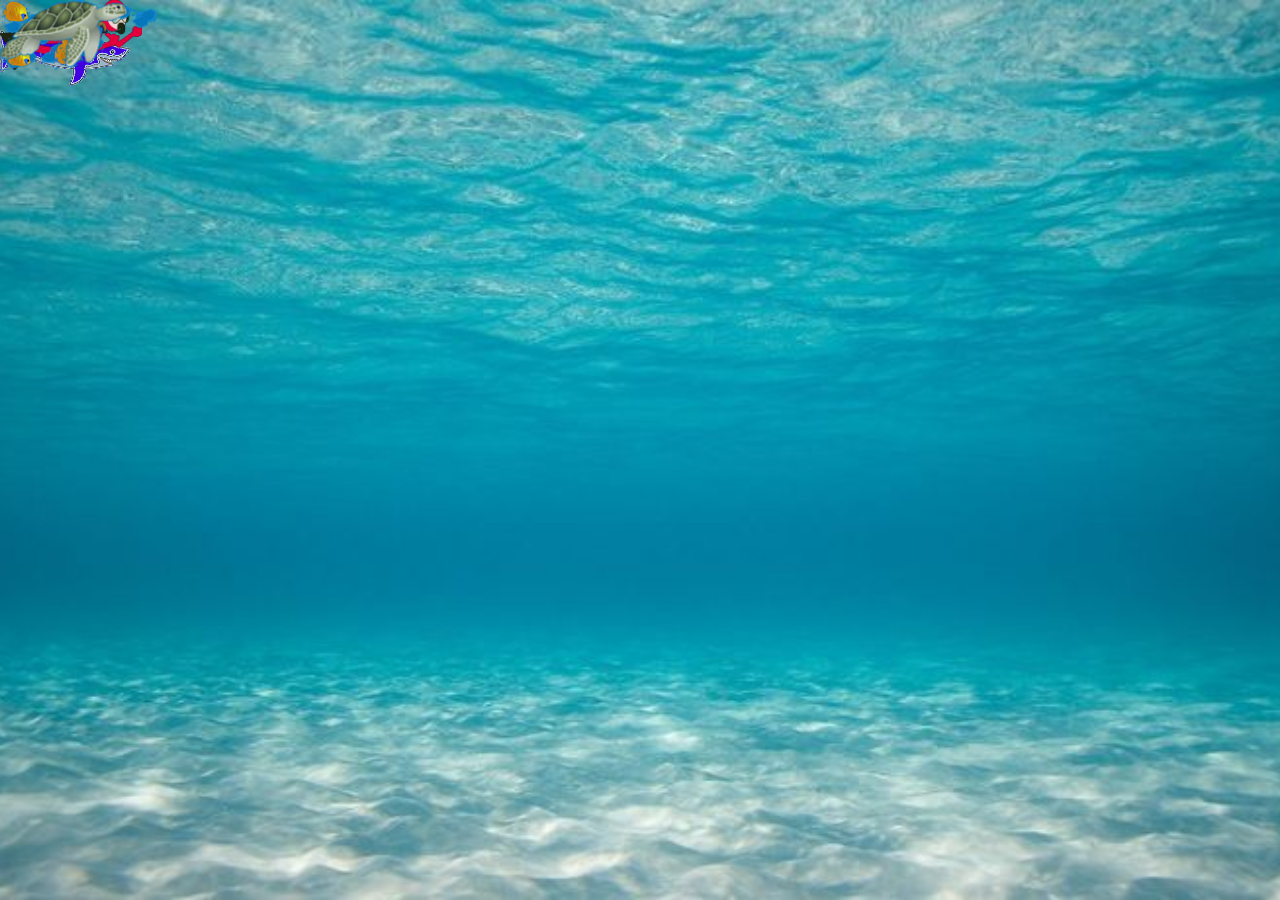
<file: hoca.html>
<!DOCTYPE html>
<html lang="vi">
<head>
    <meta charset="UTF-8">
    <meta name="viewport" content="width=device-width, initial-scale=1.0">
    <title>Hồ cá</title>
    <link rel="stylesheet" href="mystyle.css">
</head>
<body>
    <div id="content">
        <div id="shark"><img src="images/shark.png" alt="Shark"></div>
        <div id="diver1"><img src="images/diver1.png" alt="Diver"></div>
        <div id="diver2"><img src="images/diver2.png" alt="Diver"></div>
        <div id="fish1"><img src="images/fish1.png" alt="Fish"></div>
        <div id="fish2"><img src="images/fish2.png" alt="Fish"></div>
        <div id="turtle"><img src="images/turtle.png" alt="Turtle"></div>
    </div>
</body>
</html>
</file>
<file: mystyle.css>
body {
    margin: 0;
    overflow: hidden;
    background: url('images/background.jpg') no-repeat center center fixed;
    background-size: cover;
}

#content {
    position: relative;
    width: 100vw;
    height: 100vh;
}

#shark, #diver1, #diver2, #fish1, #fish2, #turtle {
    position: absolute;
}

#shark img {
    width: auto;
    height: 100px;
}

#diver1 img, #diver2 img, #fish1 img, #fish2 img, #turtle img {
    width: auto;
    height: 70px;
}

/* Hoạt ảnh cho cá mập */
@keyframes Shark {
    0% { left: 0px; top: 400px; }
    20% { left: 300px; top: 200px; }
    40% { left: 600px; top: 400px; }
    60% { left: 900px; top: 200px; }
    80% { left: 1200px; top: 400px; }
    100% { left: 1500px; top: 200px; transform: scaleX(-1); }
}

#shark {
    animation-name: Shark;
    animation-duration: 10s;
    animation-timing-function: linear;
    animation-iteration-count: infinite;
    animation-play-state: running;
}

/* Hoạt ảnh cho thợ lặn */
@keyframes Diver {
    0% { left: 50px; top: 300px; }
    100% { left: 1200px; top: 300px; }
}

#diver1 {
    animation: Diver 12s linear infinite;
}

#diver2 {
    animation: Diver 15s linear infinite;
}

/* Hoạt ảnh cho cá */
@keyframes Fish {
    0% { left: 0px; top: 100px; }
    100% { left: 1300px; top: 100px; }
}

#fish1 {
    animation: Fish 8s linear infinite;
}

#fish2 {
    animation: Fish 6s linear infinite;
}

/* Hoạt ảnh cho rùa */
@keyframes Turtle {
    0% { left: 0px; top: 500px; }
    100% { left: 1000px; top: 500px; }
}

#turtle {
    animation: Turtle 20s linear infinite;
}
</file>
